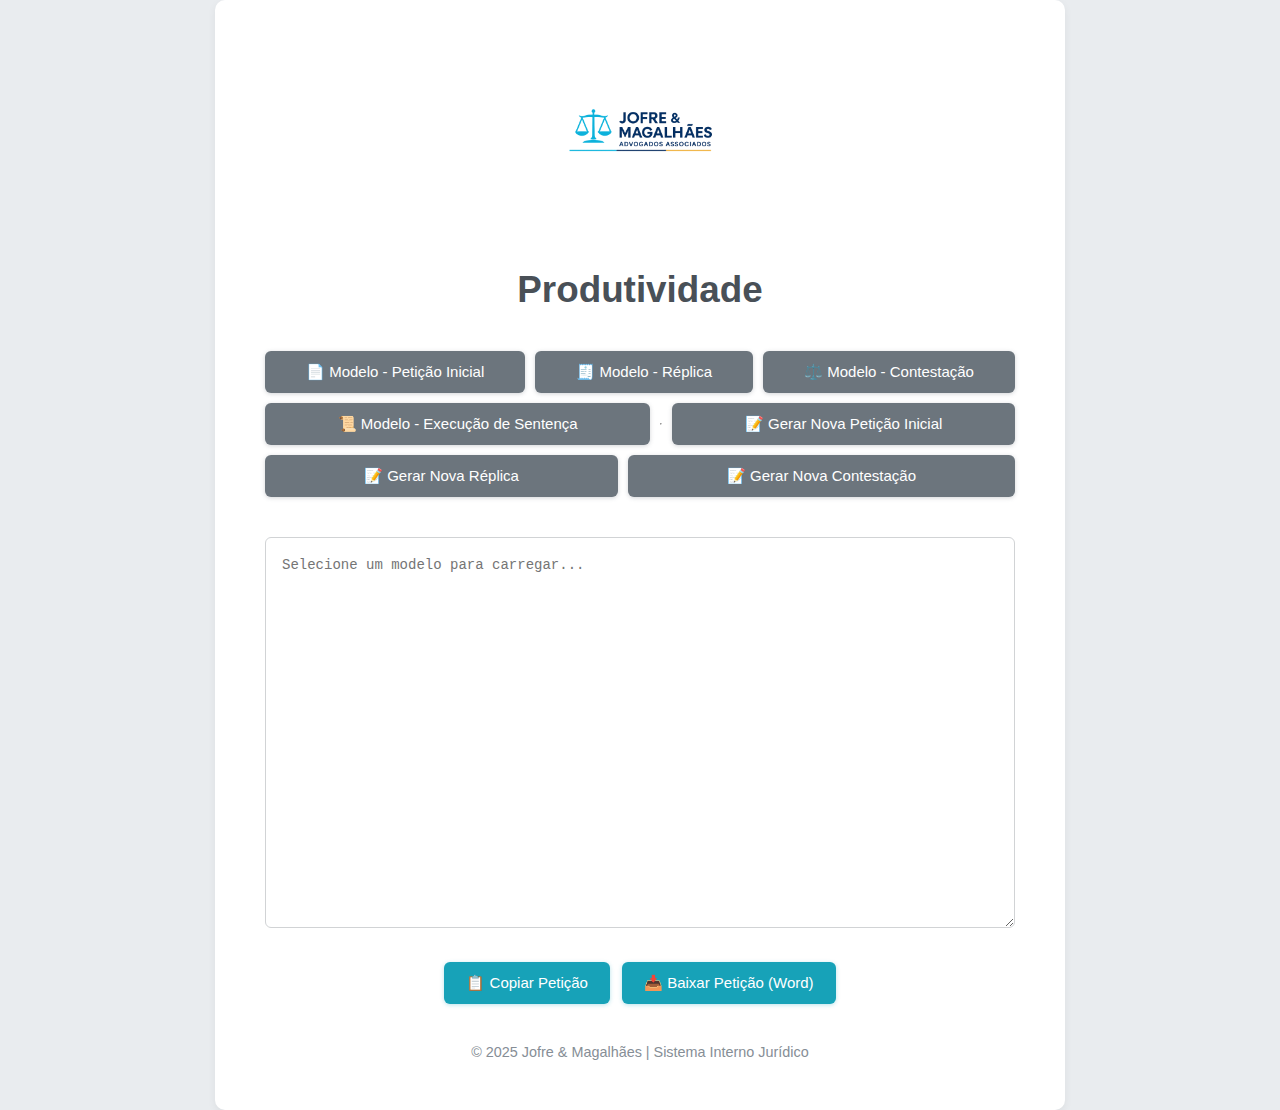
<file: index.html>
<!DOCTYPE html>
<html lang="pt-BR">
<head>
    <meta charset="UTF-8">
    <meta name="viewport" content="width=device-width, initial-scale=1.0">
    <title>Painel Jurídico - Produtividade</title>
    <link rel="stylesheet" href="style.css">
</head>
<body>

<div class="container">
    <img src="logo.png" alt="Logo Jofre & Magalhães" class="logo">

    <h1>Produtividade</h1>

  <div class="buttons">
    <button onclick="carregarModelo('peticaoInicial')">📄 Modelo - Petição Inicial</button>
    <button onclick="carregarModelo('replica')">🧾 Modelo - Réplica</button>
    <button onclick="carregarModelo('contestacao')">⚖️ Modelo - Contestação</button>
    <button onclick="carregarModelo('execucaoSentenca')">📜 Modelo - Execução de Sentença</button>
    <hr style="margin: 20px 0;">
    <button onclick="window.location.href='gerar-documento.html'">📝 Gerar Nova Petição Inicial</button>
    <button onclick="window.location.href='gerar-replica.html'">📝 Gerar Nova Réplica</button>
    <button onclick="window.location.href='gerar-contestacao.html'">📝 Gerar Nova Contestação</button>
</div>


    <textarea id="textoModelo" placeholder="Selecione um modelo para carregar..." rows="15"></textarea>

    <div class="actions">
        <button onclick="copiarTexto()">📋 Copiar Petição</button>
        <button onclick="baixarTexto()">📥 Baixar Petição (Word)</button>
    </div>

    <div class="footer">
        © 2025 Jofre & Magalhães | Sistema Interno Jurídico
    </div>

</div>

<script src="script.js"></script>

</body>
</html>
</file>
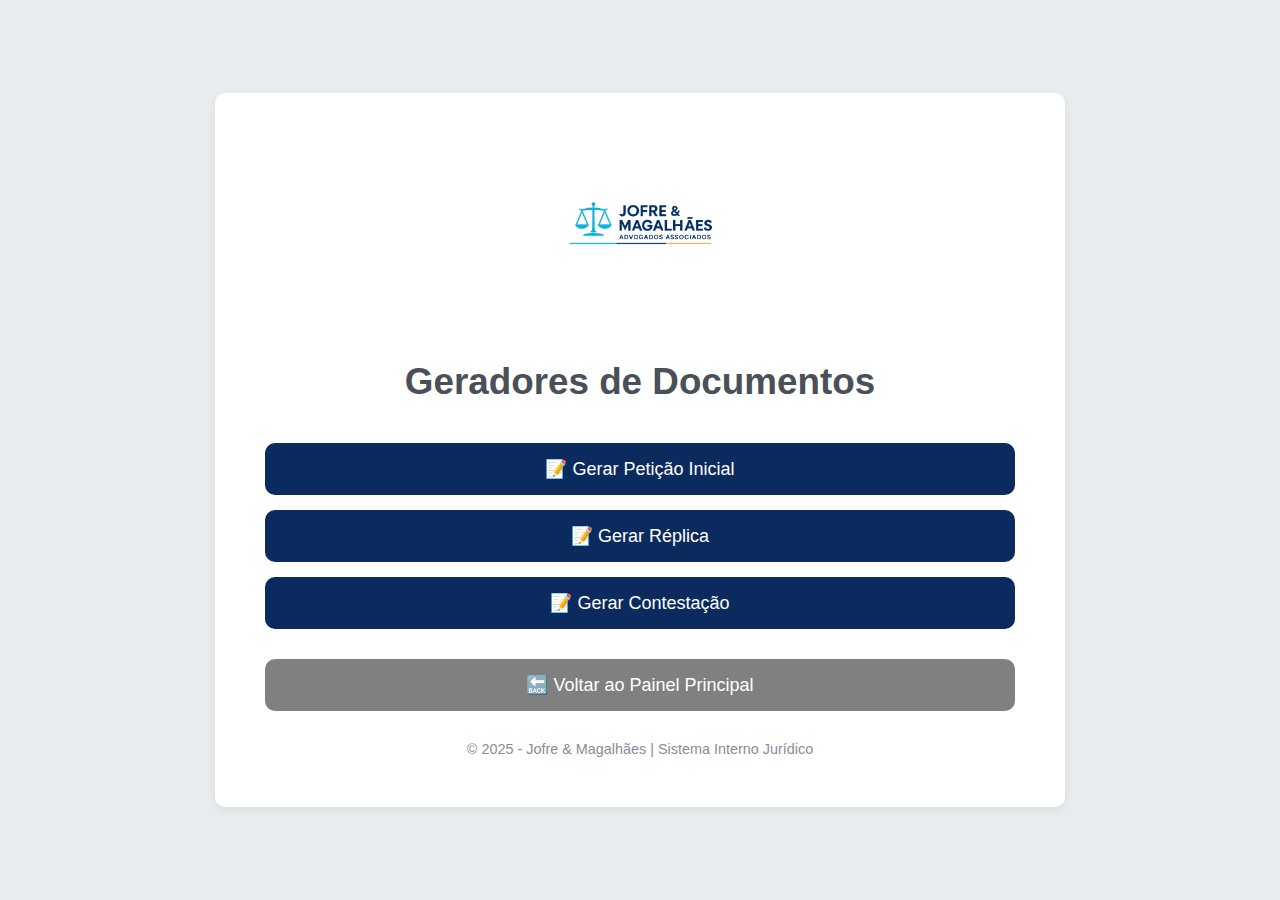
<file: geradores.html>
<!DOCTYPE html>
<html lang="pt-BR">
<head>
    <meta charset="UTF-8">
    <meta name="viewport" content="width=device-width, initial-scale=1.0">
    <title>Geradores de Documentos</title>
    <link rel="stylesheet" href="../style.css">
    <style>
        .botao-gerador {
            display: block;
            margin: 15px auto;
            padding: 15px 25px;
            background-color: #0b2b5e;
            color: white;
            font-size: 18px;
            border: none;
            border-radius: 10px;
            cursor: pointer;
            text-decoration: none;
        }

        .botao-gerador:hover {
            background-color: #0d3680;
        }

        .voltar {
            margin-top: 30px;
            background-color: gray;
        }
    </style>
</head>
<body>

<div class="container">
    <img src="../logo.png" alt="Logo Jofre & Magalhães" class="logo">
    <h1>Geradores de Documentos</h1>

    <a href="gerar-peticao.html" class="botao-gerador">📝 Gerar Petição Inicial</a>
    <a href="gerar-replica.html" class="botao-gerador">📝 Gerar Réplica</a>
    <a href="gerar-contestacao.html" class="botao-gerador">📝 Gerar Contestação</a>

    <a href="../index.html" class="botao-gerador voltar">🔙 Voltar ao Painel Principal</a>

    <div class="footer">
        © 2025 - Jofre & Magalhães | Sistema Interno Jurídico
    </div>
</div>

</body>
</html>
</file>
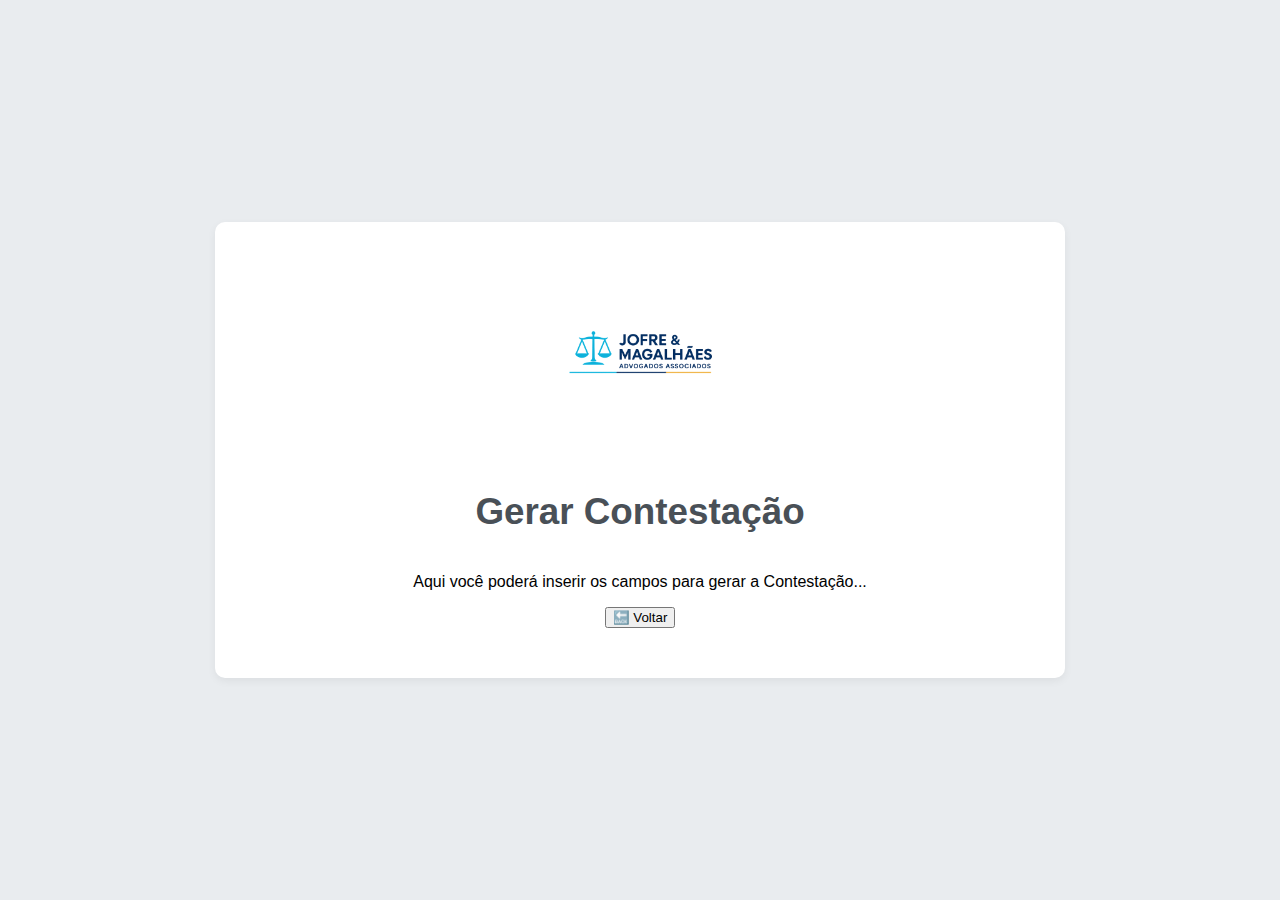
<file: gerar-contestacao.html>
<!DOCTYPE html>
<html lang="pt-BR">
<head>
    <meta charset="UTF-8">
    <meta name="viewport" content="width=device-width, initial-scale=1.0">
    <title>Gerar Contestação - Painel Jurídico</title>
    <link rel="stylesheet" href="../style.css">
</head>
<body>
    <div class="container">
        <img src="../logo.png" alt="Logo Jofre & Magalhães" class="logo">
        <h1>Gerar Contestação</h1>

        <p>Aqui você poderá inserir os campos para gerar a Contestação...</p>

        <button onclick="window.location.href='../geradores/geradores.html'">🔙 Voltar</button>
    </div>

    <script src="../script.js"></script>
</body>
</html>
</file>
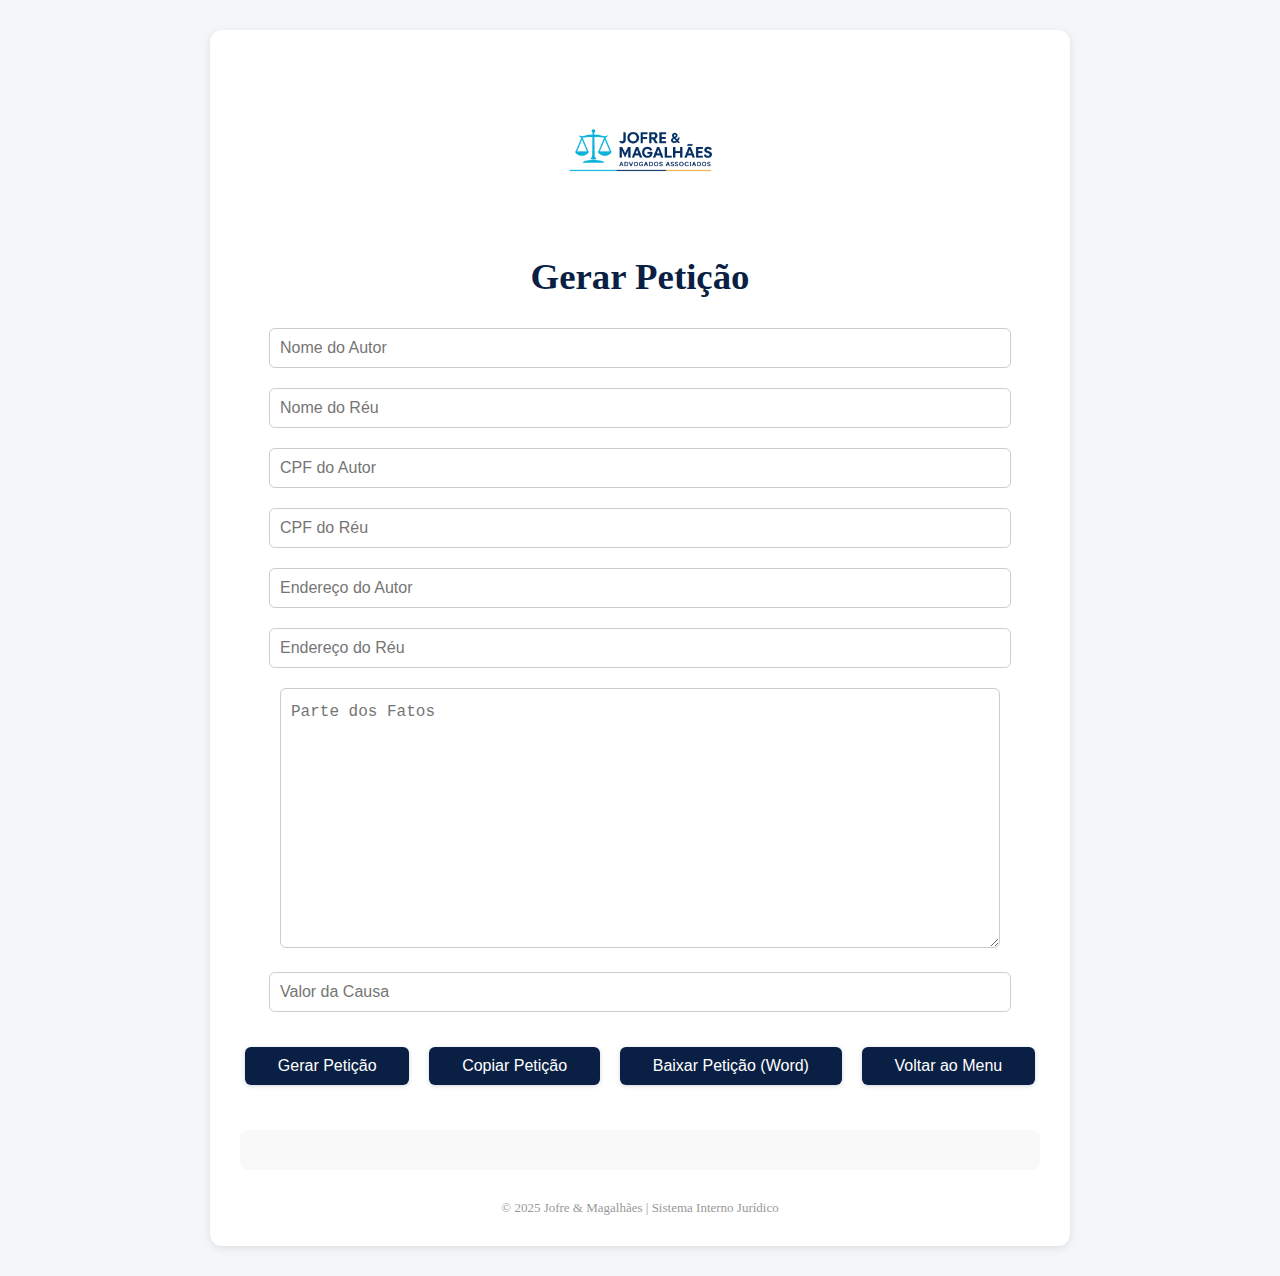
<file: gerar-documento.html>
<!DOCTYPE html>
<html lang="pt-BR">
<head>
    <meta charset="UTF-8">
    <meta name="viewport" content="width=device-width, initial-scale=1.0">
    <title>Gerar Petição - Painel Jurídico</title>
    <link rel="stylesheet" href="style.css">
    <style>
        body {
            background-color: #f4f7fa;
            font-family: 'Georgia', serif;
            margin: 0;
            padding: 0;
        }
        .container {
            background: #ffffff;
            max-width: 800px;
            margin: 30px auto;
            padding: 30px;
            box-shadow: 0 2px 8px rgba(0,0,0,0.1);
            border-radius: 12px;
            text-align: center;
        }
        .logo {
            width: 200px;
            margin: 10px auto 20px;
            display: block;
        }
        h1 {
            color: #0a1f44;
            margin-bottom: 20px;
        }
        input, textarea {
            width: 90%;
            padding: 10px;
            margin: 10px 0;
            border: 1px solid #ccc;
            border-radius: 6px;
            font-size: 16px;
        }
        textarea {
            height: 150px;
            resize: vertical;
        }
        .buttons {
            margin-top: 20px;
        }
        .buttons button {
            background-color: #0a1f44;
            color: white;
            border: none;
            padding: 10px 20px;
            margin: 5px;
            border-radius: 6px;
            cursor: pointer;
            font-size: 16px;
        }
        .buttons button:hover {
            background-color: #07306d;
        }
        .footer {
            margin-top: 30px;
            font-size: 13px;
            color: #999;
        }
        #resultado {
            background-color: #f9f9f9;
            padding: 20px;
            border-radius: 8px;
            text-align: left;
            margin-top: 30px;
            white-space: pre-wrap;
        }
    </style>
</head>
<body>

<div class="container">
    <img src="logo.png" alt="Logo Jofre & Magalhães" class="logo">

    <h1>Gerar Petição</h1>

    <input type="text" id="autor" placeholder="Nome do Autor">
    <input type="text" id="reu" placeholder="Nome do Réu">
    <input type="text" id="cpfAutor" placeholder="CPF do Autor">
    <input type="text" id="cpfReu" placeholder="CPF do Réu">
    <input type="text" id="enderecoAutor" placeholder="Endereço do Autor">
    <input type="text" id="enderecoReu" placeholder="Endereço do Réu">
    <textarea id="fatos" placeholder="Parte dos Fatos"></textarea>
    <input type="text" id="valorCausa" placeholder="Valor da Causa">

    <div class="buttons">
        <button onclick="gerarPeticao()">Gerar Petição</button>
        <button onclick="copiarTexto()">Copiar Petição</button>
        <button onclick="baixarWord()">Baixar Petição (Word)</button>
        <button onclick="voltarMenu()">Voltar ao Menu</button>
    </div>

    <div id="resultado"></div>

    <div class="footer">
        © 2025 Jofre & Magalhães | Sistema Interno Jurídico
    </div>
</div>

<script>
    function gerarPeticao() {
        const autor = document.getElementById('autor').value;
        const reu = document.getElementById('reu').value;
        const cpfAutor = document.getElementById('cpfAutor').value;
        const cpfReu = document.getElementById('cpfReu').value;
        const enderecoAutor = document.getElementById('enderecoAutor').value;
        const enderecoReu = document.getElementById('enderecoReu').value;
        const fatos = document.getElementById('fatos').value;
        const valorCausa = document.getElementById('valorCausa').value;

        const texto = `EXCELENTÍSSIMO(A) SENHOR(A) DOUTOR(A) JUIZ(A) DE DIREITO


Autor: ${autor} (CPF: ${cpfAutor})

Endereço: ${enderecoAutor}


Réu: ${reu} (CPF: ${cpfReu})

Endereço: ${enderecoReu}


FATOS:
${fatos}


Valor da Causa: R$ ${valorCausa}


Termos que, pede deferimento.`;

        document.getElementById('resultado').innerText = texto;
    }

    function copiarTexto() {
        const resultado = document.getElementById('resultado');
        navigator.clipboard.writeText(resultado.innerText)
            .then(() => alert('Petição copiada com sucesso!'))
            .catch(err => alert('Erro ao copiar: ' + err));
    }

    function baixarWord() {
        const texto = document.getElementById('resultado').innerText;
        const blob = new Blob([texto], { type: 'application/msword' });
        const link = document.createElement('a');
        link.href = window.URL.createObjectURL(blob);
        link.download = 'peticao.doc';
        link.click();
    }

    function voltarMenu() {
        window.location.href = 'index.html';
    }
</script>

</body>
</html>
</file>
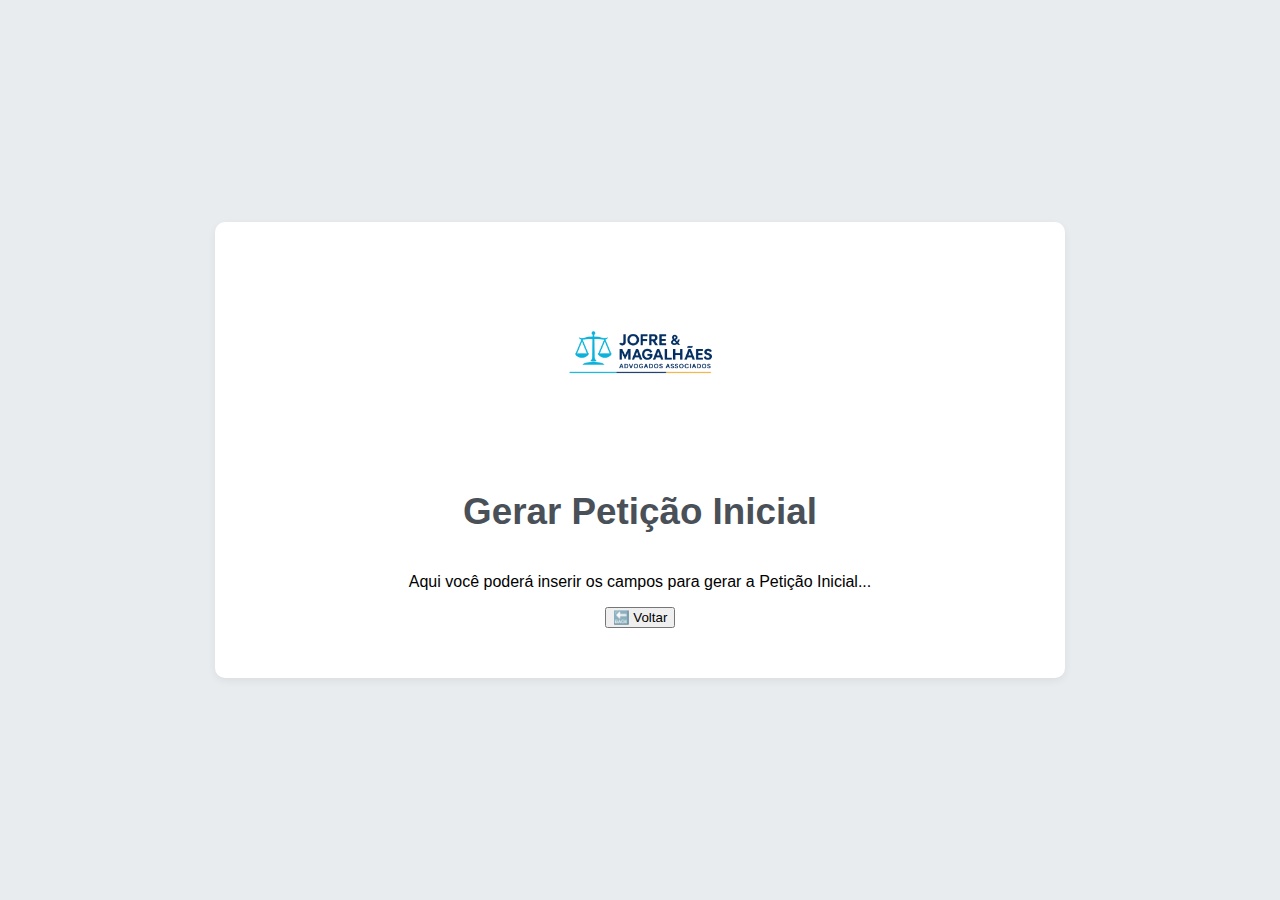
<file: gerar-peticao.html>
<!DOCTYPE html>
<html lang="pt-BR">
<head>
    <meta charset="UTF-8">
    <meta name="viewport" content="width=device-width, initial-scale=1.0">
    <title>Gerar Petição Inicial - Painel Jurídico</title>
    <link rel="stylesheet" href="../style.css">
</head>
<body>
    <div class="container">
        <img src="../logo.png" alt="Logo Jofre & Magalhães" class="logo">
        <h1>Gerar Petição Inicial</h1>

        <p>Aqui você poderá inserir os campos para gerar a Petição Inicial...</p>

        <button onclick="window.location.href='../geradores/geradores.html'">🔙 Voltar</button>
    </div>

    <script src="../script.js"></script>
</body>
</html>
</file>
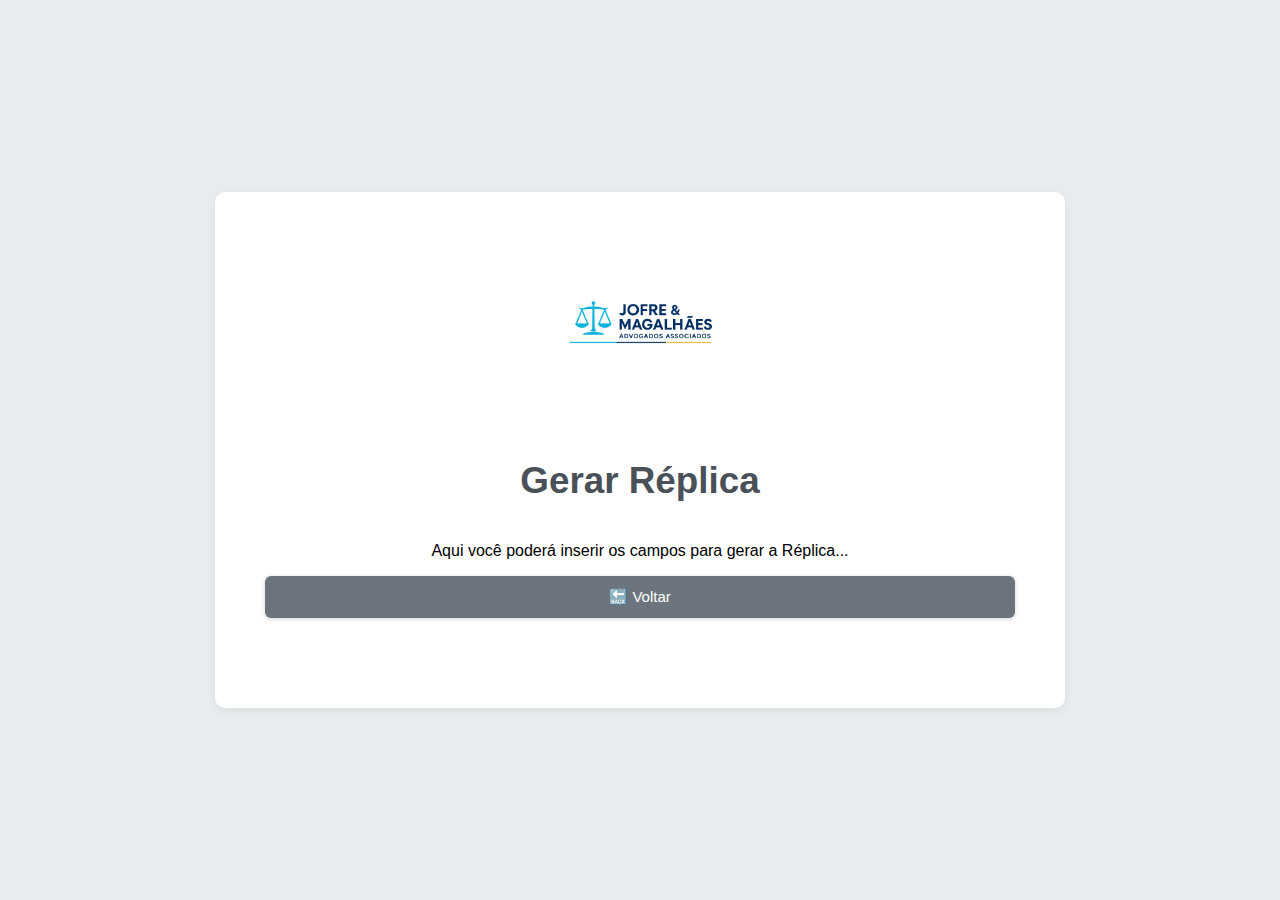
<file: gerar-replica.html>
<!DOCTYPE html>
<html lang="pt-BR">
<head>
    <meta charset="UTF-8">
    <meta name="viewport" content="width=device-width, initial-scale=1.0">
    <title>Gerar Réplica - Painel Jurídico</title>
    <link rel="stylesheet" href="../style.css">
</head>
<body>

<div class="container">
    <img src="../logo.png" alt="Jofre & Magalhães" class="logo">
    <h1>Gerar Réplica</h1>

    <p>Aqui você poderá inserir os campos para gerar a Réplica...</p>

    <div class="buttons">
        <button onclick="window.location.href='geradores.html'">🔙 Voltar</button>
    </div>
</div>

<script src="../script.js"></script>

</body>
</html>
</file>
<file: style.css>
/* style.css - Opção 2: Profissional e Sutil */

body {
    font-family: 'Open Sans', sans-serif; /* Uma fonte moderna e legível */
    background-color: #e9ecef; /* Outro tom de cinza claro */
    margin: 0;
    display: flex;
    justify-content: center;
    align-items: center;
    min-height: 100vh;
}

.container {
    background-color: #fff;
    border-radius: 10px;
    box-shadow: 0 3px 9px rgba(0, 0, 0, 0.06);
    padding: 50px;
    width: 90%;
    max-width: 750px;
    text-align: center;
}

.logo {
    max-width: 160px;
    height: auto;
    margin-bottom: 30px;
}

h1 {
    color: #495057; /* Cinza neutro */
    margin-bottom: 40px;
    font-size: 2.3em;
    font-weight: 600;
}

.buttons {
    display: flex;
    flex-wrap: wrap;
    gap: 10px;
    margin-bottom: 40px;
    justify-content: center;
}

.buttons button {
    background-color: #6c757d; /* Cinza mais escuro para os botões primários */
    color: white;
    border: none;
    border-radius: 6px;
    padding: 12px 22px;
    font-size: 15px;
    cursor: pointer;
    transition: background-color 0.2s ease-in-out;
    flex-grow: 1;
    min-width: 140px;
    box-shadow: 0 1px 4px rgba(108, 117, 125, 0.3);
}

.buttons button:hover {
    background-color: #495057;
}

.buttons button:focus {
    outline: none;
    box-shadow: 0 0 0 2px rgba(108, 117, 125, 0.5);
}

textarea {
    width: 100%;
    min-height: 260px;
    padding: 16px;
    margin-bottom: 30px;
    border: 1px solid #d1d3d5; /* Borda cinza clara */
    border-radius: 6px;
    box-sizing: border-box;
    font-family: 'Courier New', monospace;
    font-size: 14px;
    line-height: 1.7;
    resize: vertical;
}

.actions {
    display: flex;
    gap: 12px;
    justify-content: center;
    margin-bottom: 40px;
}

.actions button {
    background-color: #17a2b8; /* Azul teal para botões de ação */
    color: white;
    border: none;
    border-radius: 6px;
    padding: 12px 22px;
    font-size: 15px;
    cursor: pointer;
    transition: background-color 0.2s ease-in-out;
    box-shadow: 0 1px 4px rgba(23, 162, 184, 0.3);
}

.actions button:hover {
    background-color: #138496;
}

.actions button:focus {
    outline: none;
    box-shadow: 0 0 0 2px rgba(23, 162, 184, 0.5);
}

.footer {
    color: #868e96; /* Cinza ainda mais claro */
    font-size: 0.9em;
    margin-top: 30px;
}
</file>
